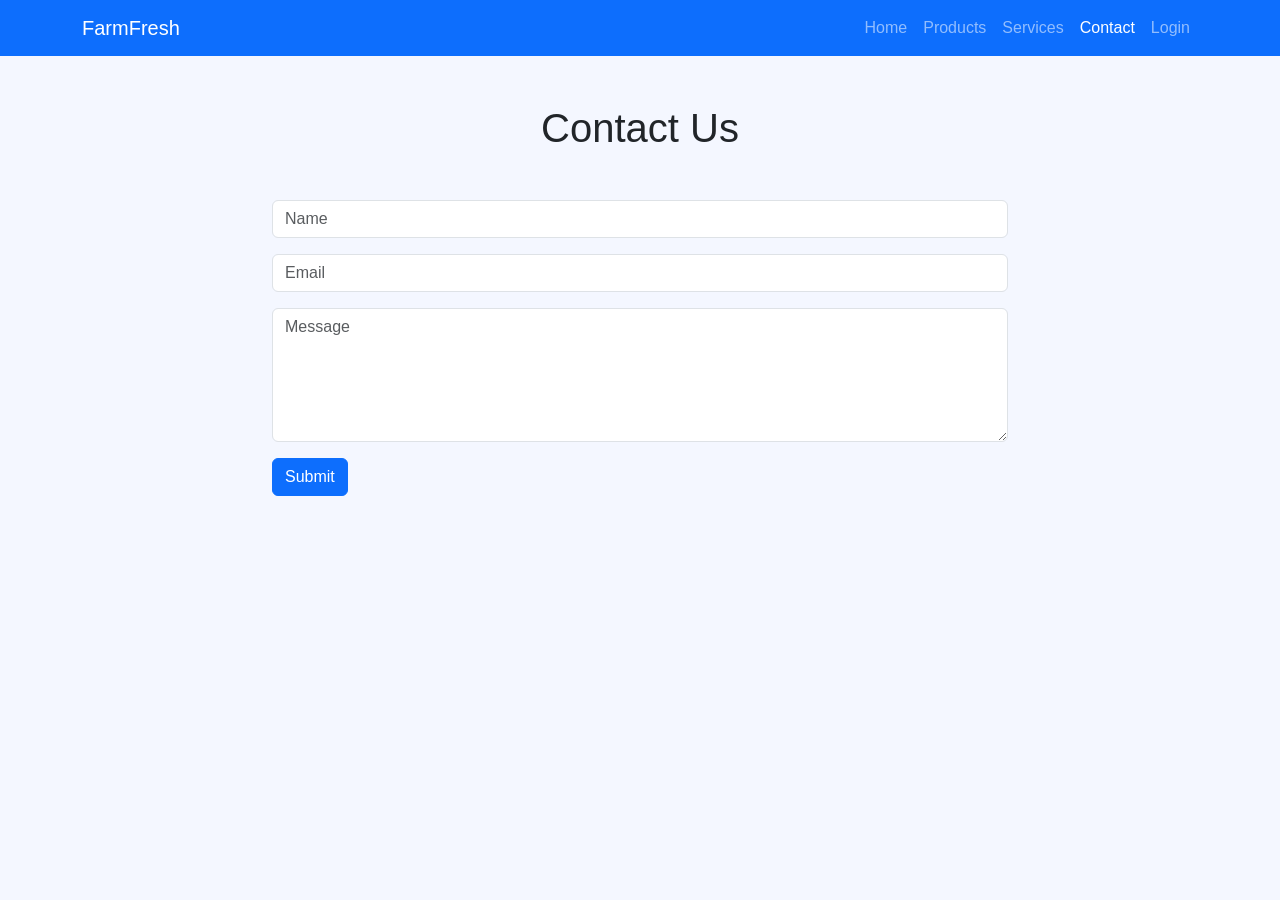
<file: contact.html>
<!DOCTYPE html>
<html lang="en">
<head>
  <meta charset="UTF-8">
  <title>Contact</title>

  <link href="https://cdn.jsdelivr.net/npm/bootstrap@5.3.2/dist/css/bootstrap.min.css" rel="stylesheet">
  <link rel="stylesheet" href="style.css">
</head>
<body>

<nav class="navbar navbar-expand-lg navbar-dark bg-primary">
  <div class="container">
    <a class="navbar-brand" href="index.html">FarmFresh</a>
    <ul class="navbar-nav ms-auto">
      <li class="nav-item"><a class="nav-link" href="index.html">Home</a></li>
      <li class="nav-item"><a class="nav-link" href="product.html">Products</a></li>
      <li class="nav-item"><a class="nav-link" href="service.html">Services</a></li>
      <li class="nav-item"><a class="nav-link active" href="contact.html">Contact</a></li>
      <li class="nav-item"><a class="nav-link" href="index.php">Login</a></li>
    </ul>
  </div>
</nav>

<section class="container py-5">

  <h1 class="text-center mb-5">Contact Us</h1>

  <div class="row justify-content-center">

    <div class="col-md-8">

      <form class="contact-form">

        <input type="text" class="form-control mb-3" placeholder="Name">

        <input type="email" class="form-control mb-3" placeholder="Email">

        <textarea class="form-control mb-3" rows="5" placeholder="Message"></textarea>

        <button class="btn btn-primary">Submit</button>

      </form>

    </div>

  </div>

</section>

</body>
</html>
</file>
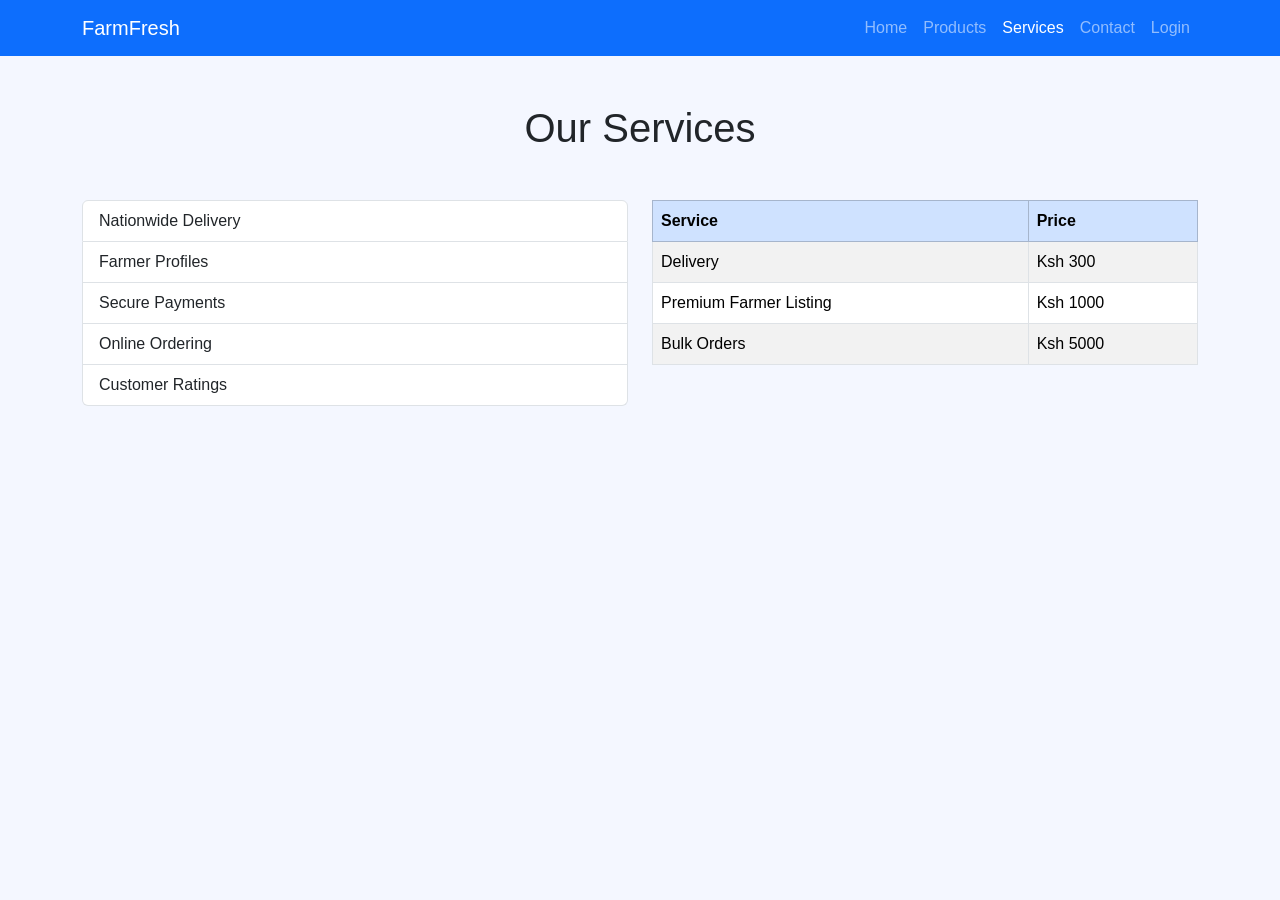
<file: service.html>
<!DOCTYPE html>
<html lang="en">
<head>
  <meta charset="UTF-8">
  <title>Services</title>

  <link href="https://cdn.jsdelivr.net/npm/bootstrap@5.3.2/dist/css/bootstrap.min.css" rel="stylesheet">
  <link rel="stylesheet" href="style.css">
</head>
<body>

<nav class="navbar navbar-expand-lg navbar-dark bg-primary">
  <div class="container">
    <a class="navbar-brand" href="index.html">FarmFresh</a>
    <ul class="navbar-nav ms-auto">
      <li class="nav-item"><a class="nav-link" href="index.html">Home</a></li>
      <li class="nav-item"><a class="nav-link" href="product.html">Products</a></li>
      <li class="nav-item"><a class="nav-link active" href="service.html">Services</a></li>
      <li class="nav-item"><a class="nav-link" href="contact.html">Contact</a></li>
      <li class="nav-item"><a class="nav-link" href="index.php">Login</a></li>
    </ul>
  </div>
</nav>

<section class="container py-5">

  <h1 class="text-center mb-5">Our Services</h1>

  <div class="row">

    <div class="col-md-6">
      <ul class="list-group">
        <li class="list-group-item">Nationwide Delivery</li>
        <li class="list-group-item">Farmer Profiles</li>
        <li class="list-group-item">Secure Payments</li>
        <li class="list-group-item">Online Ordering</li>
        <li class="list-group-item">Customer Ratings</li>
      </ul>
    </div>

    <div class="col-md-6">
      <table class="table table-bordered table-striped">
        <thead class="table-primary">
          <tr>
            <th>Service</th>
            <th>Price</th>
          </tr>
        </thead>

        <tbody>
          <tr>
            <td>Delivery</td>
            <td>Ksh 300</td>
          </tr>

          <tr>
            <td>Premium Farmer Listing</td>
            <td>Ksh 1000</td>
          </tr>

          <tr>
            <td>Bulk Orders</td>
            <td>Ksh 5000</td>
          </tr>
        </tbody>

      </table>
    </div>

  </div>

</section>

</body>
</html>
</file>
<file: style.css>
body{
    font-family: Arial;
    background: #f4f7ff;
}

.hero{
    background: linear-gradient(rgba(0,0,255,0.7),rgba(0,0,255,0.7)),
    url(images/farm1.jpg);

    height: 100vh;
    display:flex;
    align-items:center;
    justify-content:center;
    background-size:cover;
}

.profile-img{
    width:220px;
    height:220px;
    border-radius:50%;
    border:8px solid white;
}

.carousel-img{
    height:500px;
    object-fit:cover;
}

.feature-box{
    background:white;
    padding:30px;
    text-align:center;
    border-radius:10px;
    box-shadow:0 0 10px rgba(0,0,0,0.1);
}

.product-img{
    height:250px;
    object-fit:cover;
}

.card{
    transition:0.3s;
}

.card:hover{
    transform:scale(1.05);
}

.footer{
    background:#002366;
    color:white;
    padding:50px 0;
}

.footer ul{
    list-style:none;
    padding:0;
}

.login-popup{
    position:fixed;
    top:0;
    left:0;
    width:100%;
    height:100%;
    background:rgba(0,0,0,0.7);

    display:none;
    justify-content:center;
    align-items:center;
    z-index:1000;
}

.popup-content{
    background:white;
    padding:40px;
    border-radius:10px;
    width:350px;
    box-shadow:0 5px 25px rgba(0,0,0,0.3);
    animation:slideIn 0.3s ease-out;
    position:relative;
}

.popup-content .btn-close{
    position:absolute;
    top:15px;
    right:15px;
    opacity:0.7;
    transition:opacity 0.2s;
}

.popup-content .btn-close:hover{
    opacity:1;
}

@keyframes slideIn {
    from {
        transform: translateY(-50px);
        opacity: 0;
    }
    to {
        transform: translateY(0);
        opacity: 1;
    }
}
</file>
